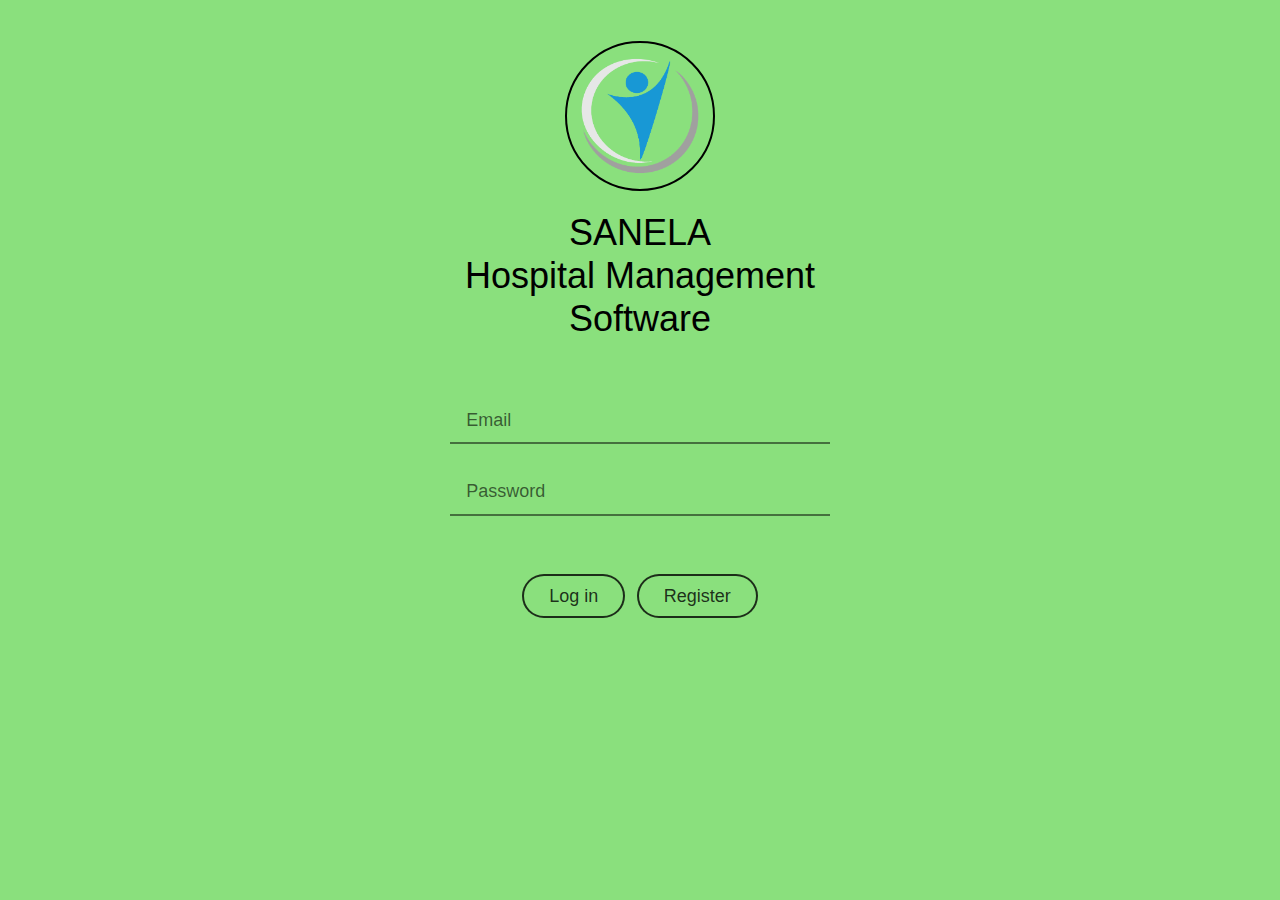
<file: index.html>
<!doctype html><html lang="en"><head><meta charset="utf-8"><title>Sanela | HMS</title><base href="/"><style>.form-group.required .control-label:after {
            content: "*";
            color: red;
        }

        .form-group .control-label {
            margin-bottom: 0px;
        }

        .form-group.required .control-label {
            margin-bottom: 0px;
        }

        .form-group.input-group {
            margin-bottom: 0px;
        }</style><style>.fixed_header{
    /* width: 400px; */
    table-layout: fixed;
    border-collapse: collapse;
    }

    .fixed_header tbody{
  display:block;
  width: 100%;
  overflow: auto;
  height: 240px;
    }

    .fixed_header thead tr {
   display: block;
    }
/*
.fixed_header thead {
  background: black;
  color:#fff;
}
*/
.fixed_header th {
  padding: 5px;
  text-align: center;
  width: 250px;
}

.fixed_header td {
  padding: 5px;
  text-align: left;
  width: 214px;
}</style><style>.backdrop{ 

background-color:rgba(0,0,0,0.6);
position:fixed;
top:0;
left:0;
width:100%;
height:100vh;

}</style><meta name="viewport" content="width=device-width,initial-scale=1"><link rel="icon" type="image/x-icon" href="favicon.ico"><link href="https://maxcdn.bootstrapcdn.com/bootstrap/4.0.0/css/bootstrap.min.css" rel="stylesheet"><link href="styles.e73d3f7dd9787e2caea5.bundle.css" rel="stylesheet"/></head><body><app-root><div class="spinner"><div class="bounce1"></div><div class="bounce2"></div><div class="bounce3"></div></div></app-root><script type="text/javascript" src="inline.61295fe418f1a060d79f.bundle.js"></script><script type="text/javascript" src="polyfills.ce42f0d233de8723c6f6.bundle.js"></script><script type="text/javascript" src="scripts.b5ea1a3cf9f89977f873.bundle.js"></script><script type="text/javascript" src="main.dcddc88555956ebedbe0.bundle.js"></script></body></html>
</file>
